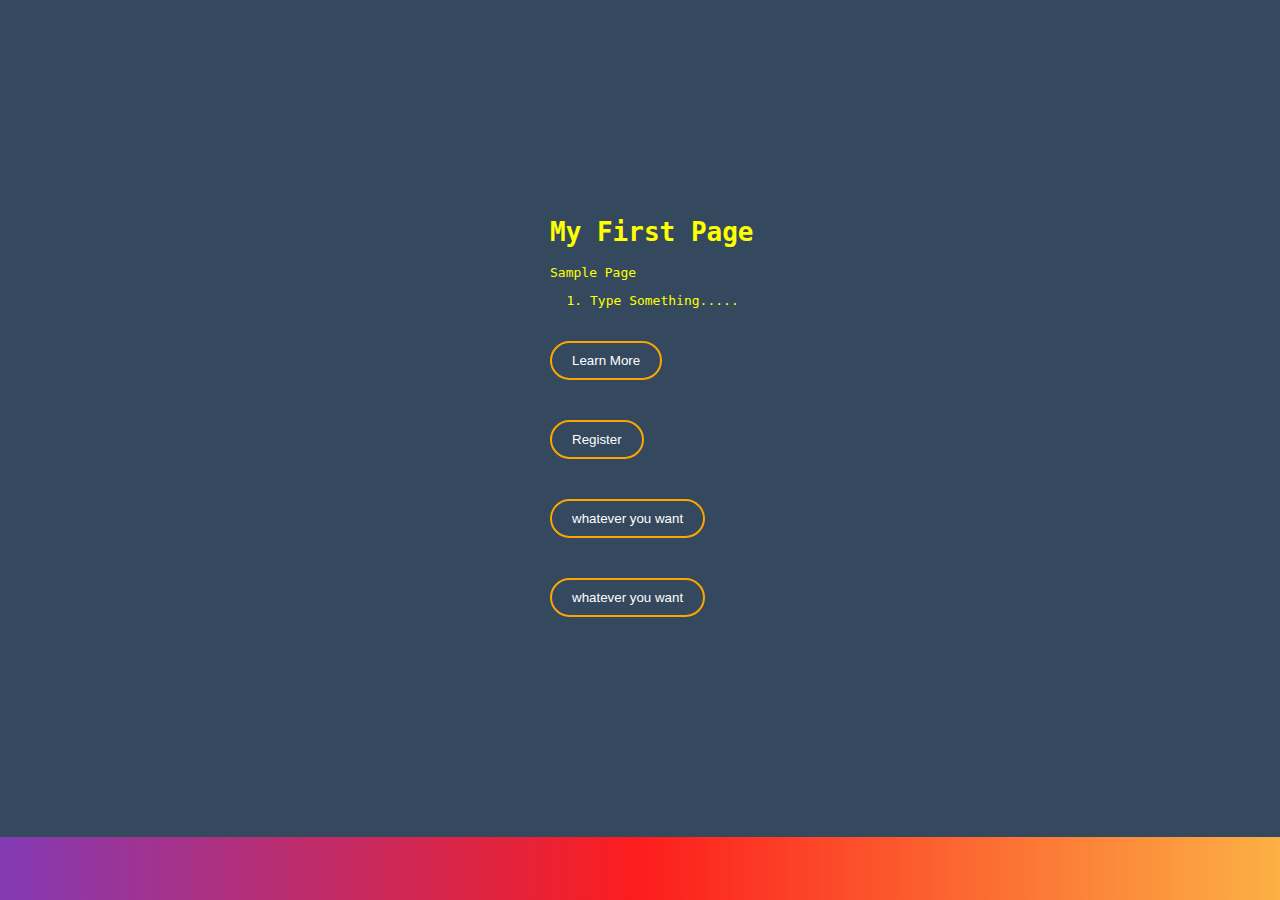
<file: GitHub/index.html>
<!DOCTYPE html>
<html>
<head>
	<title>My First page</title>
	<link rel="stylesheet" type="text/css" href="index.css">
</head>
<body>
	<div>
		<h1>
			My First Page
		</h1>
		
		<p>Sample Page</p>



		<ol>
			
			<li>Type Something.....</li>	
		</ol>
		
		<form action="#" method="post">
			<input type="submit" value="Learn More">
		</form>
		<form action="registration.html" method="post">
			<input type="submit" value="Register">
		</form>
		<form method="post" action="#">
		<input type="submit" name="" value="whatever you want"></form>
		<form method="post" action="#">
		<input type="submit" name="" value="whatever you want" required="">
		</form>
		</div>

</body>
</html>
</file>
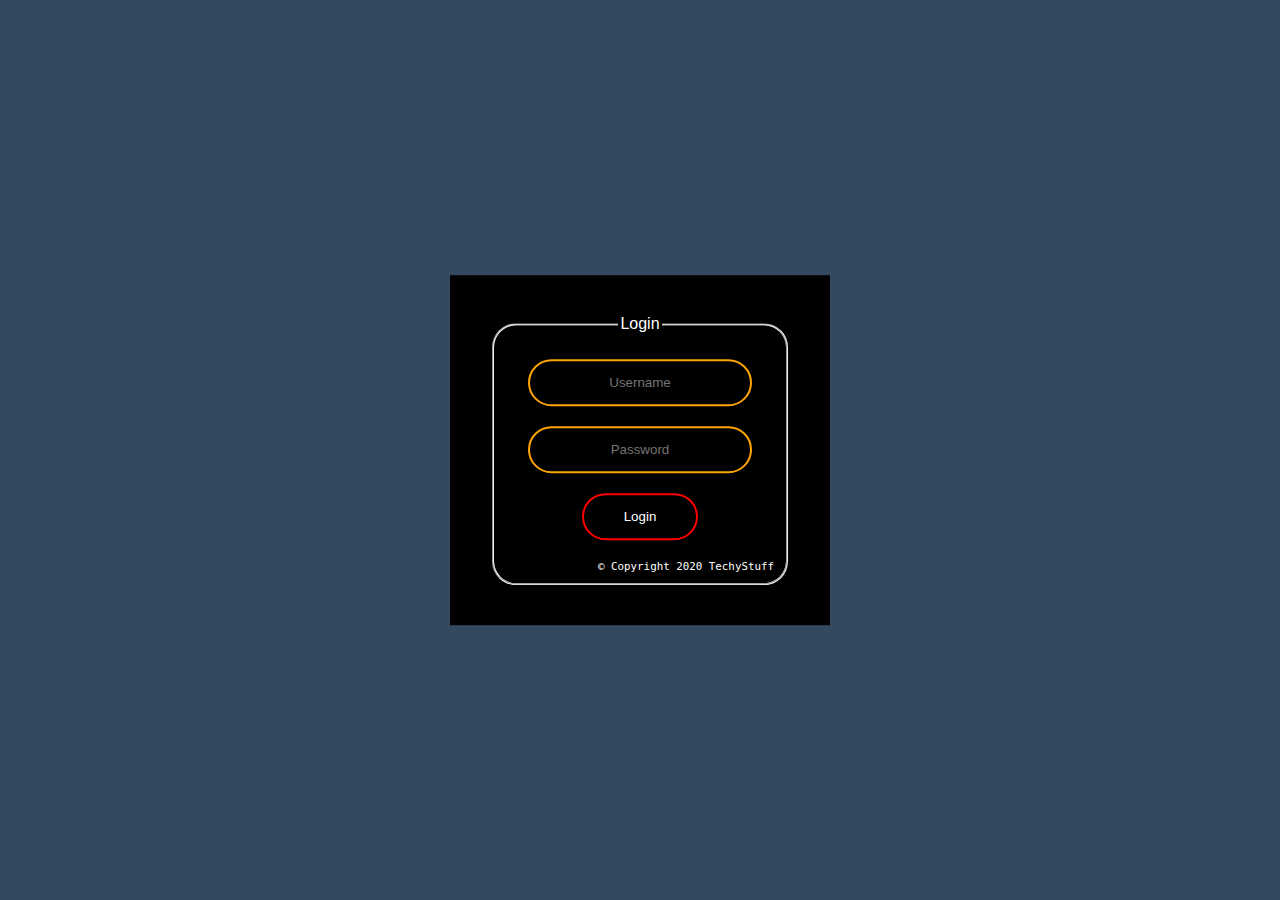
<file: GitHub/login.html>
<!DOCTYPE html>
<html lang="en" dir="ltr">
  <head>
    <title>PLS LOGIN TO CONTINUE</title>
    <link rel="stylesheet" href="login.css">
  </head>
  <body>
        <form class="box" action="index.html" method="post">
          <fieldset style="border-radius: 24px;">
             <legend align="center" style="color:white;">Login</legend>
          <input type="text" name="" placeholder="Username" required="">
          <input type="password" name="" placeholder="Password" required="">  
          <input type="submit" name="" value="Login" required="">
          <small style="float: right; font-family: monospace; color:white;">&copy; Copyright 2020 TechyStuff</small>
          </fieldset>
         
        </form>



  </body>
</html>
</file>
<file: GitHub/index.css>
html{
	background: rgb(131,58,180);
background: linear-gradient(90deg, rgba(131,58,180,1) 0%, rgba(253,29,29,1) 50%, rgba(252,176,69,1) 100%);

}
body{
	background: #34495e; 
	color: white;
	border: orange;
	font-family: monospace;
	padding:100px 100px 100px 50px ;
	margin :auto;
}
div{
	color:yellow;
	border: 5px solid rgba(131,58,180,1) 0%, rgba(253,29,29,1) 50%, rgba(252,176,69,1) 100%);
	padding:100px 100px 100px 500px;
	margin :auto;
}

input{
  border:0;
  background: none;
  display:inline-block;
  margin: 20px auto;
  text-align: center;
  border: 2px solid orange;
  padding: 10px 20px;
  outline: none;
  color: white;
  border-radius: 24px;
  transition: 00.25s;
  cursor: pointer;
}
input:hover{
  background: red;
}
</file>
<file: GitHub/login.css>
body{
  margin: 0;
  padding: 0;
  font-family: sans-serif;
  background: #34495e;
}
.box{
  width: 300px;
  padding: 40px;
  position: absolute;
  top: 50%;
  left: 50%;
  transform: translate(-50%,-50%);
  background: #000000 ;
  text-align: center;
}
.box h1{
  color: white;
  text-transform: uppercase;
  font-weight: 500;
}
.box input[type = "text"],.box input[type = "password"]{
  border:0;
  background: none;
  display: block;
  margin: 20px auto;
  text-align: center;
  border: 2px solid orange;
  padding: 14px 10px;
  width: 200px;
  outline: none;
  color: white;
  border-radius: 24px;
  transition: 0.25s;
}
.box input[type = "text"]:focus,.box input[type = "password"]:focus{
  width: 240px;
  border-color: red;
}
.box input[type = "submit"]{
  border:0;
  background: none;
  display: block;
  margin: 20px auto;
  text-align: center;
  border: 2px solid red;
  padding: 14px 40px;
  outline: none;
  color: white;
  border-radius: 24px;
  transition: 0.25s;
  cursor: pointer;
}
.box input[type = "submit"]:hover{
  background: red;
  width:240px;
}
</file>
